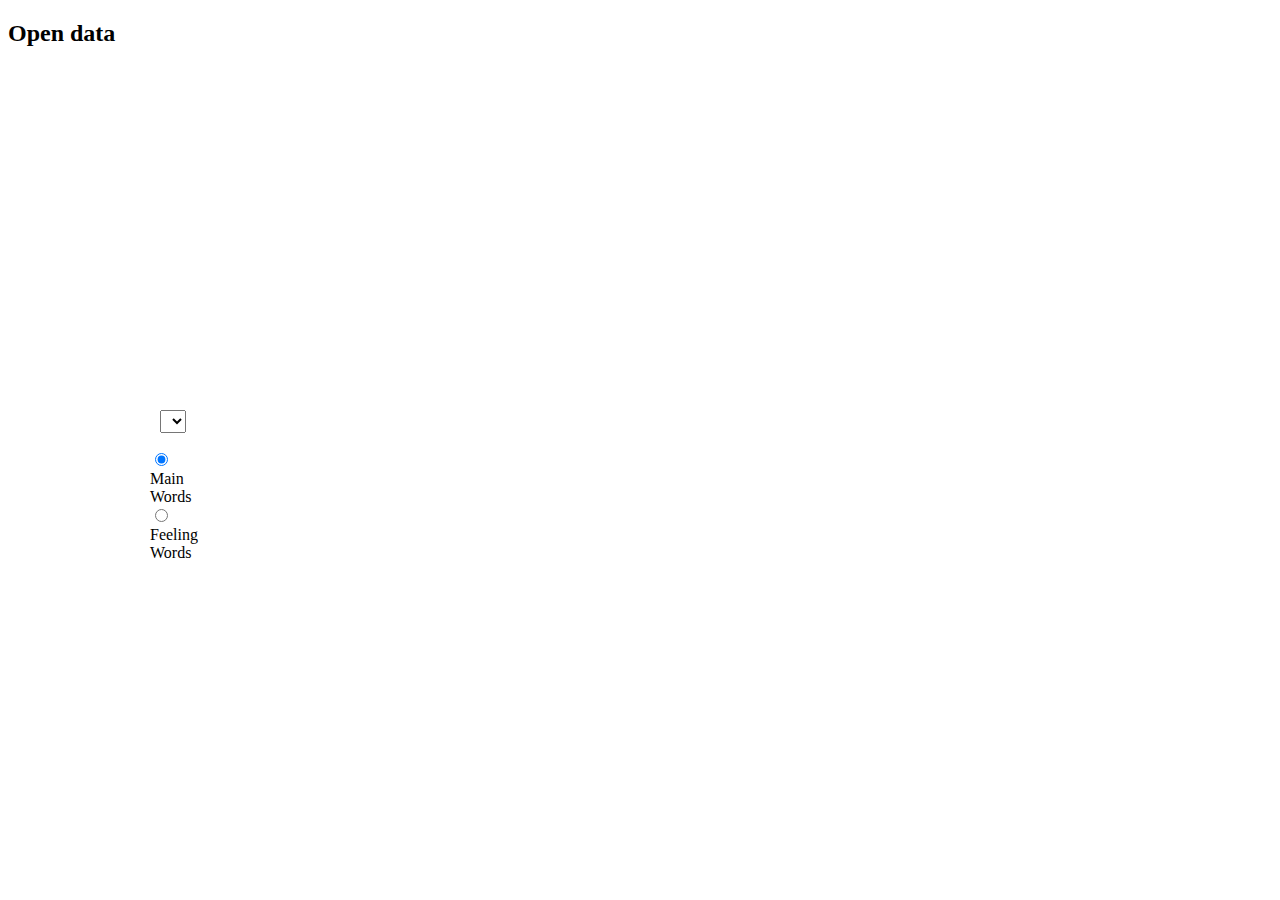
<file: index.html>
<!doctype html>
<html>
<head>
	<meta charset="utf-8">
	<meta name="description" content="pt-br">
    <script src="https://d3js.org/d3.v5.min.js"></script>
    <title>D3.Js</title>
</head>

<body>
    <div class="container">
      <div id="sumburst"></div>
      <div id="multidimencionalProjection"></div>
      <div id="parallelCordinates"></div>
              <div id="versions"></div> 
      <div id="themeRiver">
        <div id="wordCloud"></div>
        <div id="legend_tr"></div>
            <select id="custom-select-tr"></select>
            <p id="selected"></p>
            <form id='form'>
              <input type="radio" name="colorButton" value="words"checked> Main Words<br>
              <input type="radio" name="colorButton" value="resultwords"> Feeling Words<br>
            </form>
      </div>
    </div>
    <script src="mp_umap.js"></script>
    <link rel="stylesheet" href="style.css"></link>
    <h2>Open data</h2>
</div>
</body>  

</html>
</file>
<file: style.css>
path { 
    stroke: grey;
    stroke-width: 1.5;
    fill: none;
    cursor: pointer;
}

path:hover { 
    stroke:blue;
    stroke-width: 2;
    cursor: pointer;
}

line {
    fill: none;
    stroke: #ffab00;
    stroke-width: 2;
}

#versions {
    background-color: grey;
    width:10;
    height:20;
}


.link {
	fill: none;
	stroke: #555;
	stroke-opacity: 0.4;
	stroke-width: 1.5px;
}

.chart { 
    background: #fff;
  }
  
.axis path, .axis line {
    fill: none;
    stroke: #000;
    stroke-width: 2px;
    shape-rendering: crispEdges;
  }
  
  button {
    position: absolute;
    right: 50px;
    top: 10px;
  }


p {
  font: 11px Verdana;
}

#sumburst {    
	position:absolute;
	top: 1px;
  left:120px;
  background-color: rgb(215, 182, 221);
}

#multidimencionalProjection {    
	position:absolute;
	top:1;
  left:120px; /*left:750px;*/
  /*background-color: rgb(212, 221, 83);*/
}

#parallelCordinates {    
	position:absolute;
	top:410px;
  left:720px;
  background-color: rgb(128, 228, 223);
}

#themeRiver {    
	position:absolute;
	top:410px;
  left:120px;
}
#legend_tr {
  -webkit-filter: drop-shadow( 3px 3px 2px rgba(54, 51, 51, 0.7));
  filter: drop-shadow( 3px 3px 2px rgba(0, 0, 0, .7));
  /* Similar syntax to box-shadow */
}


/* BOTTOM SELECT THEMERIVER */
#custom-select-tr {
  position: relative;
  top:0px;
  left:40px;
  padding: 2px;
  overflow: hidden;
  display: inline-block;
  cursor: pointer;
}
.custom-select-tr{
  background-color: #f1f1f1;
  box-shadow: 0px 8px 16px 0px rgba(0,0,0,0.2);
  z-index: 1;
}


.custom-select-tr select {
  display: default; /*hide original SELECT element: */
}
.custom-select-tr select {
  display: default; /*hide original SELECT element: */
}

.select-selected {
  background-color: DodgerBlue;
  padding: 10px;
  cursor: pointer;
}
.select-selected:after {
  position: absolute;
  content: "";
  top: 14px;
  right: 10px;
  width: 0;
  height: 0;
  border: 6px solid transparent;
  border-color: #fff transparent transparent transparent;
}
/* Point the arrow upwards when the select box is open (active): */
.select-selected.select-arrow-active:after {
  border-color: transparent transparent #fff transparent;
  top: 7px;
}
/* style the items (options), including the selected item: */
.select-items div,.select-selected {
  color: #ffffff;
  padding: 8px 16px;
  border: 1px solid transparent;
  border-color: transparent transparent rgba(0, 0, 0, 0.1) transparent;
  cursor: pointer;
}
/* Style items (options): */
.select-items {
  position: absolute;
  background-color: DodgerBlue;
  top: 100%;
  left: 0;
  right: 0;
  z-index: 99;
  cursor: pointer;
}
/* Hide the items when the select box is closed: */
.select-hide {
  display: none;
  cursor: pointer;
}

.form {
  position: relative;
  top:7px;
  left:40px;
  padding: 2px;
  overflow: hidden;
  display: inline-block;
  cursor: pointer;
}

form {
  position: absolute;
  left: 30px;
  top: 40px;
}
</file>
